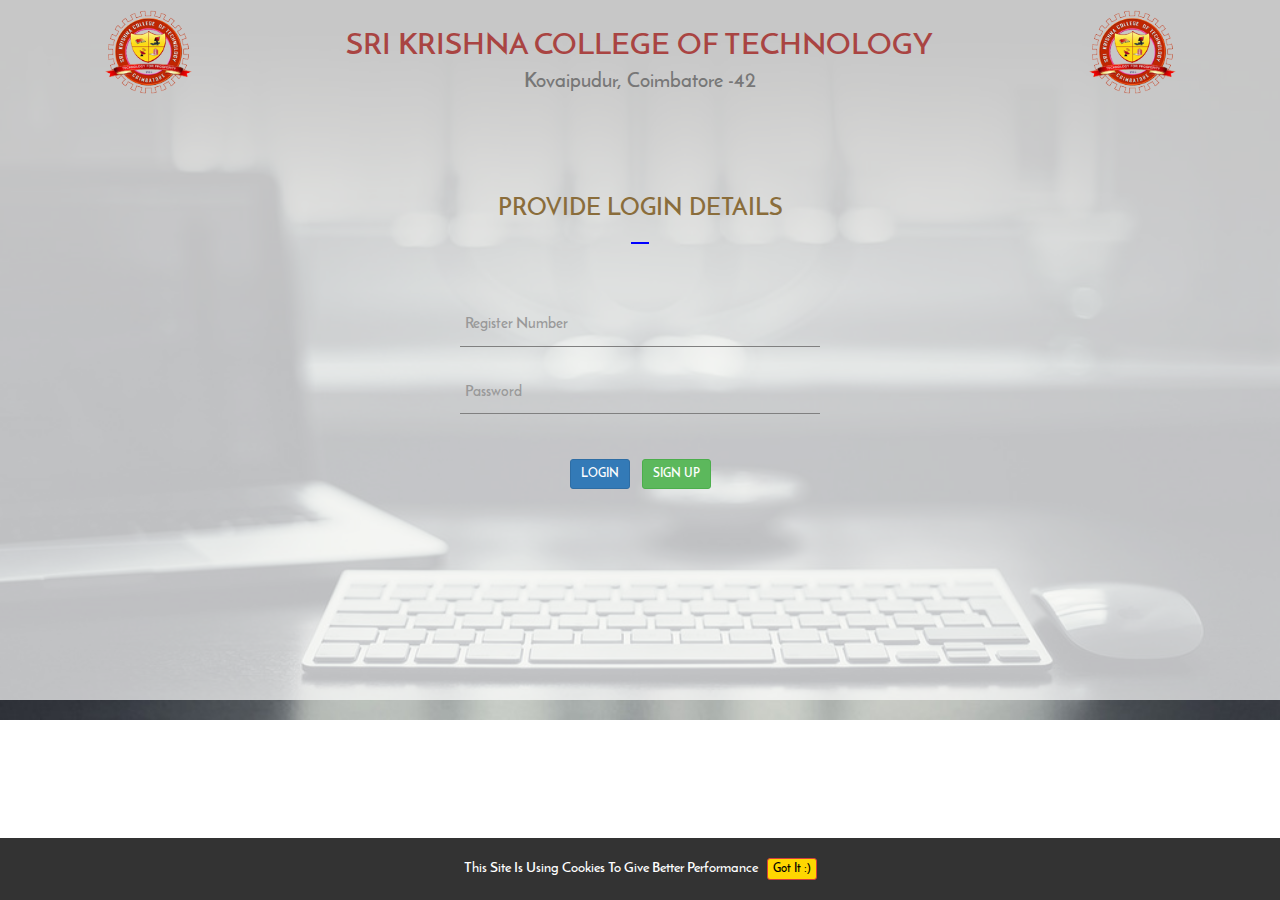
<file: old_students_login/index.html>
<!DOCTYPE html>
<html lang="en-US">
    <head>
        <meta charset="utf-8">
        <meta http-equiv="X-UA-Compatible" content="IE=edge">
        <meta name="viewport" content="width=device-width, initial-scale=1">
        <title>SKCT LOGIN</title>
        <!-- Bootstrap CSS -->
        <link href="./css/bootstrap.min.css" rel="stylesheet">
        <link href="./css/font-awesome.css" rel="stylesheet">
        <link href="./css/inj3ctor.css" rel="stylesheet">
        <!-- HTML5 Shim and Respond.js IE8 support of HTML5 elements and media queries -->
        <!-- WARNING: Respond.js doesn't work if you view the page via file:// -->
        <!--[if lt IE 9]>
        <script src="https://oss.maxcdn.com/libs/html5shiv/3.7.0/html5shiv.js"></script>
        <script src="https://oss.maxcdn.com/libs/respond.js/1.4.2/respond.min.js"></script>
        <![endif]-->
        <link rel="shortcut icon" href="./img/logo.png" type="image/x-icon">
        <style type="text/css">
            @font-face {
            font-family: jose;
            src: url(./fonts/JosefinSans-SemiBold.ttf);
            }
            *{
            font-family: jose;
            }
        </style>
    </head>
    <body style="background: url(./img/nav.jpg);background-repeat: no-repeat;background-size: cover;overflow-y: hidden;">
    <div style="background: rgba(255,255,255,0.7);height:700px;">
        <div class="se-pre-con"></div>
        <div class="container-fluid">
            <div class="row">
                <div class="col-lg-12 text-center visible-xs" style="padding-top: 10px;">
                    <img style="width:70px;" src="./img/logo.png"/>
                </div>
            </div>
        </div>
        <div class="container-fluid" style="padding-top: 10px;">
            <div class="row">
                <div class="col-lg-2 col-sm-2 col-md-2 text-right hidden-xs">
                    <img style="width:100px;" src="./img/logo.png"/>
                </div>
                <div class="col-lg-8 col-sm-8 col-md-8">
                    <h2 class="text-center text-danger">SRI KRISHNA COLLEGE OF TECHNOLOGY<br><small>Kovaipudur, Coimbatore -42</small></h2>
                </div>
                <div class="col-lg-2 col-sm-2 col-md-2 text-left hidden-xs">
                    <img style="width:100px;" src="./img/logo.png"/>
                </div>
            </div>
        </div>
        <div class="container mob-cont">
            <div class="row">
                <div class="col-lg-4 col-sm-4 col-md-4 text-right hidden-xs"></div>
                <div class="col-lg-4 col-sm-4 col-md-4">
                    <h3 class="text-center text-warning hidden-xs">PROVIDE LOGIN DETAILS</h3>
                    <hr style="border-top:2px solid blue;width:5%;" class="hidden-xs">
                    <br><br>
                    <div class="group">      
                        <input type="text" required="" id="number" style="background: transparent;">
                        <span class="highlight"></span>
                        <span class="bar"></span>
                        <label>Register Number</label>
                    </div>
                    <div class="group">      
                        <input type="password" required="" id="password" style="background: transparent;">
                        <span class="highlight"></span>
                        <span class="bar"></span>
                        <label>Password</label>
                    </div>
                    <div class="text-center"><br>
                        <button id="submit" class="btn btn-primary btn-sm" onclick="login_student()">LOGIN</button>&nbsp;&nbsp;&nbsp;
                        <button id="register_btn" class="btn btn-success btn-sm" onclick="signup()">SIGN UP</button>
                    </div>
                </div>
                <div class="col-lg-4 col-sm-4 col-md-4 text-left hidden-xs"></div>
            </div>
        </div>
        <div class="container-fluid" id="cookie">
            <div class="row">
                <div class="col-lg-12 col-sm-12 col-md-12">
                    This Site Is Using Cookies To Give Better Performance&nbsp;&nbsp;&nbsp;<button id="reset" class="btn btn-danger btn-xs btn-cookie" onclick="allow_cookie()">Got It :)</button>
                </div>
            </div>
        </div>
    </div>
        <!-- jQuery JavaScript -->
        <script src="./js/jquery.js"></script>
        <!-- Bootstrap JavaScript -->
        <script src="./js/bootstrap.min.js"></script>
        <!-- Alert JavaScript -->
        <script src="./js/alert.js"></script>
        <!-- Cookies JavaScript -->
        <script src="./js/cookies.js"></script>
        <!-- Login JavaScript -->
        <script type="text/javascript">
            var page = 0;
        </script>
        <script src="./js/login.js"></script>
    </body>
</html>
</file>
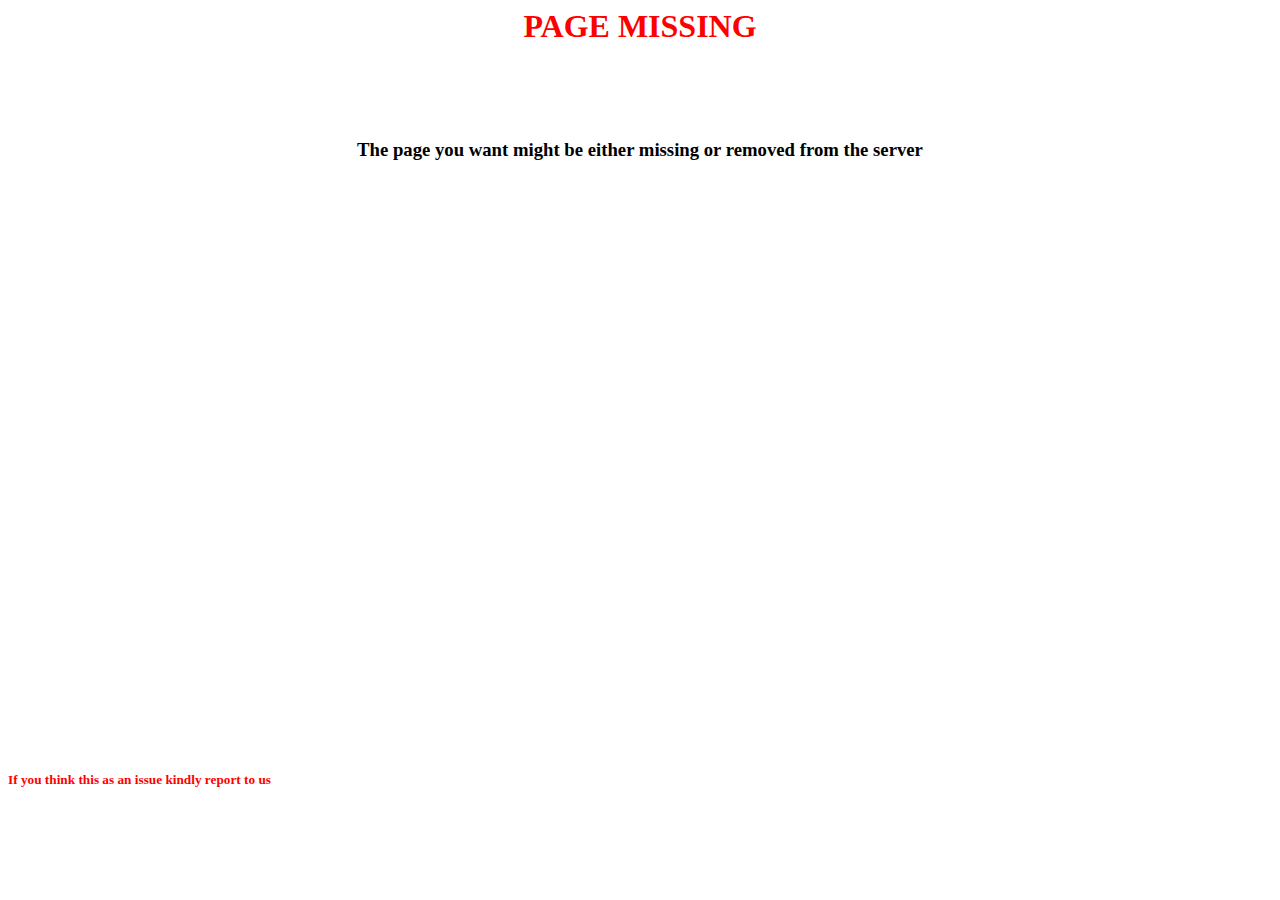
<file: old_students_login/css/index.html>
<html>
	<head>
		<title>404 - ERROR</title>
	</head>

	<body>
		<h1 align="Center" style="color:red;"> PAGE MISSING </h1>
		<br><br><br>
		<h3 align="center"> The page you want might be either missing or removed from the server</h3>
		<h5 style="position:absolute;bottom: 10%;text-align: center;color: red;">If you think this as an issue kindly report to us</h5>
	</body>
</html>
</file>
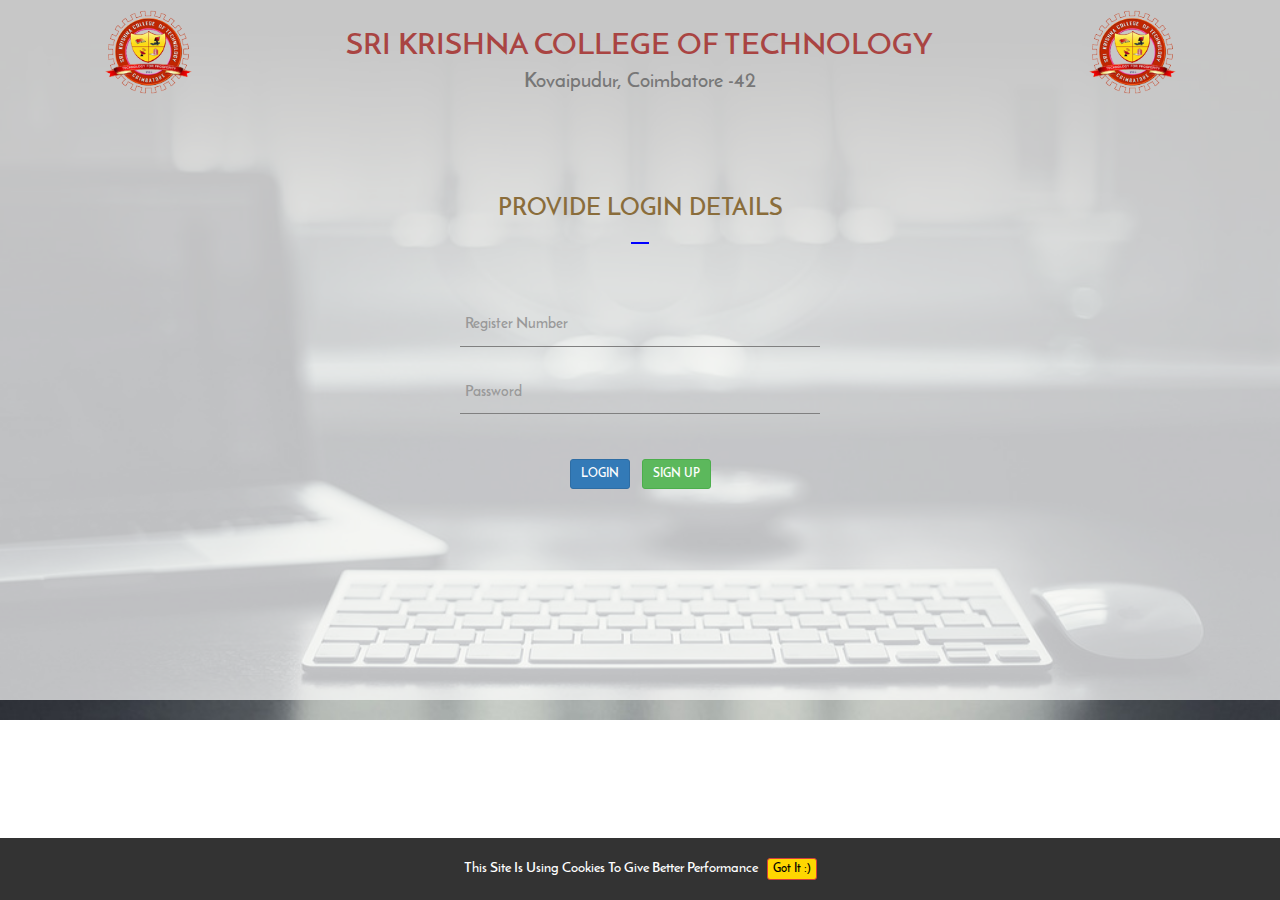
<file: old_students_login/academics.html>
<!DOCTYPE html>
<html lang="en-US">
    <head>
        <meta charset="utf-8">
        <meta http-equiv="X-UA-Compatible" content="IE=edge">
        <meta name="viewport" content="width=device-width, initial-scale=1">
        <title>SKCT ACADEMICS</title>
        <!-- Bootstrap CSS -->
        <link href="./css/bootstrap.min.css" rel="stylesheet">
        <link href="./css/font-awesome.css" rel="stylesheet">
        <link href="./css/inj3ctor.css" rel="stylesheet">
        <!-- HTML5 Shim and Respond.js IE8 support of HTML5 elements and media queries -->
        <!-- WARNING: Respond.js doesn't work if you view the page via file:// -->
        <!--[if lt IE 9]>
        <script src="https://oss.maxcdn.com/libs/html5shiv/3.7.0/html5shiv.js"></script>
        <script src="https://oss.maxcdn.com/libs/respond.js/1.4.2/respond.min.js"></script>
        <![endif]-->
        <link rel="shortcut icon" href="./img/logo.png" type="image/x-icon">
        <style type="text/css">
            @font-face {
            font-family: jose;
            src: url(./fonts/JosefinSans-SemiBold.ttf);
            }
            *{
            font-family: jose;
            }
        </style>
    </head>
    <body>
        <div class="se-pre-con"></div>
        <div class="container-fluid">
            <div class="row">
                <div class="col-lg-12 text-center visible-xs" style="padding-top: 10px;">
                    <img style="width:70px;" src="./img/logo.png"/>
                </div>
            </div>
        </div>
        <div class="container-fluid" style="padding-top: 10px;">
            <div class="row">
                <div class="col-lg-2 col-sm-2 col-md-2 text-right hidden-xs">
                    <img style="width:100px;" src="./img/logo.png"/>
                </div>
                <div class="col-lg-8 col-sm-8 col-md-8">
                    <h2 class="text-center text-danger">SRI KRISHNA COLLEGE OF TECHNOLOGY<br><small>Kovaipudur, Coimbatore -42</small></h2>
                </div>
                <div class="col-lg-2 col-sm-2 col-md-2 text-left hidden-xs">
                    <img style="width:100px;" src="./img/logo.png"/>
                </div>
            </div>
        </div>
        <nav class="navbar navbar-inverse navbar-responsive navbar-static-top navbar-danger" style="margin-top:30px;background-color: #a94442;">
            <div class="container-fluid">
                <a class="navbar-brand" href="" style="color: white;border-right: 2px solid white;" id="title">Title</a>
                <ul class="nav navbar-nav">
       				<li>
                        <a href="./profile.html" style="font-family: sans-serif;color: white;"><i class="glyphicon glyphicon-user"></i> <b>Profile</b></a>
                    </li>
                    <li class="active">
                        <a href="./academics.html" style="font-family: sans-serif;color: white;"><i class="glyphicon glyphicon-book"></i> <b>Academics</b></a>
                    </li>
                    <li>
                        <a href="./logout.html" style="font-family: sans-serif;color: white;"><b>Logout</b></a>
                    </li>
                </ul>
            </div>
        </nav>
        <div class="container">
		    <div class="row" style="margin-top: 50px;">
				<div class="col-md-6">
					<div class="panel panel-primary" style="margin-bottom: 50px;">
						<div class="panel-heading">
							<h3 class="panel-title"><b>SEMESTER I</b></h3>
							<span class="pull-right clickable"><i class="glyphicon glyphicon-chevron-up"></i></span>
						</div>
						<div class="panel-body" style="padding: 0px;margin: 0;">
							<table class="table table-bordered table-hover">
								<thead>
									<tr>
										<th>SUBJECT</th>
										<th>MARKS</th>
										<th>GRADE</th>
										<th>REMARKS</th>
									</tr>
								</thead>
								<tbody id="sem1">
									<tr>
                                        <td class="text-danger text-center"><b>SEMESTER NOT COMPLETED</b></td>
                                        <td class="text-danger text-center"><b> -------------------</b></td>
                                    </tr>
								</tbody>
							</table>
						</div>
					</div>
					<div class="panel panel-primary" style="margin-bottom: 50px;">
						<div class="panel-heading">
							<h3 class="panel-title"><b>SEMESTER II</b></h3>
							<span class="pull-right clickable"><i class="glyphicon glyphicon-chevron-up"></i></span>
						</div>
						<div class="panel-body" style="padding: 0px;margin: 0;">
							<table class="table table-bordered table-hover">
								<thead>
									<tr>
										<th>SUBJECT</th>
										<th>MARKS</th>
										<th>GRADE</th>
										<th>REMARKS</th>
									</tr>
								</thead>
								<tbody id="sem2">
									<tr>
                                        <td class="text-danger text-center"><b>SEMESTER NOT COMPLETED</b></td>
                                        <td class="text-danger text-center"><b> -------------------</b></td>
                                    </tr>
								</tbody>
							</table>
						</div>
					</div>
					<div class="panel panel-primary" style="margin-bottom: 50px;">
						<div class="panel-heading">
							<h3 class="panel-title"><b>SEMESTER III</b></h3>
							<span class="pull-right clickable"><i class="glyphicon glyphicon-chevron-up"></i></span>
						</div>
						<div class="panel-body" style="padding: 0px;margin: 0;">
							<table class="table table-bordered table-hover">
								<thead>
									<tr>
										<th>SUBJECT</th>
										<th>MARKS</th>
										<th>GRADE</th>
										<th>REMARKS</th>
									</tr>
								</thead>
								<tbody id="sem3">
									<tr>
                                        <td class="text-danger text-center"><b>SEMESTER NOT COMPLETED</b></td>
                                        <td class="text-danger text-center"><b> -------------------</b></td>
                                    </tr>
								</tbody>
							</table>
						</div>
					</div>
					<div class="panel panel-primary" style="margin-bottom: 50px;">
						<div class="panel-heading">
							<h3 class="panel-title"><b>SEMESTER IV</b></h3>
							<span class="pull-right clickable"><i class="glyphicon glyphicon-chevron-up"></i></span>
						</div>
						<div class="panel-body" style="padding: 0px;margin: 0;">
							<table class="table table-bordered table-hover">
								<thead>
									<tr>
										<th>SUBJECT</th>
										<th>MARKS</th>
										<th>GRADE</th>
										<th>REMARKS</th>
									</tr>
								</thead>
								<tbody id="sem4">
									<tr>
                                        <td class="text-danger text-center"><b>SEMESTER NOT COMPLETED</b></td>
                                        <td class="text-danger text-center"><b> -------------------</b></td>
                                    </tr>
								</tbody>
							</table>
						</div>
					</div>
				</div>
				<div class="col-md-6">
					<div class="panel panel-primary" style="margin-bottom: 50px;">
						<div class="panel-heading">
							<h3 class="panel-title"><b>SEMESTER V</b></h3>
							<span class="pull-right clickable"><i class="glyphicon glyphicon-chevron-up"></i></span>
						</div>
						<div class="panel-body" style="padding: 0px;margin: 0;">
							<table class="table table-bordered table-hover">
								<thead>
									<tr>
										<th>SUBJECT</th>
										<th>MARKS</th>
										<th>GRADE</th>
										<th>REMARKS</th>
									</tr>
								</thead>
								<tbody id="sem5">
									<tr>
                                        <td class="text-danger text-center"><b>SEMESTER NOT COMPLETED</b></td>
                                        <td class="text-danger text-center"><b> -------------------</b></td>
                                    </tr>
								</tbody>
							</table>
						</div>
					</div>
					<div class="panel panel-primary" style="margin-bottom: 50px;">
						<div class="panel-heading">
							<h3 class="panel-title"><b>SEMESTER VI</b></h3>
							<span class="pull-right clickable"><i class="glyphicon glyphicon-chevron-up"></i></span>
						</div>
						<div class="panel-body" style="padding: 0px;margin: 0;">
							<table class="table table-bordered table-hover">
								<thead>
									<tr>
										<th>SUBJECT</th>
										<th>MARKS</th>
										<th>GRADE</th>
										<th>REMARKS</th>
									</tr>
								</thead>
								<tbody id="sem6">
									<tr>
                                        <td class="text-danger text-center"><b>SEMESTER NOT COMPLETED</b></td>
                                        <td class="text-danger text-center"><b> -------------------</b></td>
                                    </tr>
								</tbody>
							</table>
						</div>
					</div>
					<div class="panel panel-primary" style="margin-bottom: 50px;">
						<div class="panel-heading">
							<h3 class="panel-title"><b>SEMESTER VII</b></h3>
							<span class="pull-right clickable"><i class="glyphicon glyphicon-chevron-up"></i></span>
						</div>
						<div class="panel-body" style="padding: 0px;margin: 0;">
							<table class="table table-bordered table-hover">
								<thead>
									<tr>
										<th>SUBJECT</th>
										<th>MARKS</th>
										<th>GRADE</th>
										<th>REMARKS</th>
									</tr>
								</thead>
								<tbody id="sem7">
									<tr>
                                        <td class="text-danger text-center"><b>SEMESTER NOT COMPLETED</b></td>
                                        <td class="text-danger text-center"><b> -------------------</b></td>
                                    </tr>
								</tbody>
							</table>
						</div>
					</div>
					<div class="panel panel-primary" style="margin-bottom: 50px;">
						<div class="panel-heading">
							<h3 class="panel-title"><b>SEMESTER VIII</b></h3>
							<span class="pull-right clickable"><i class="glyphicon glyphicon-chevron-up"></i></span>
						</div>
						<div class="panel-body" style="padding: 0px;margin: 0;">
							<table class="table table-bordered table-hover">
								<thead>
									<tr>
										<th>SUBJECT</th>
										<th>MARKS</th>
										<th>GRADE</th>
										<th>REMARKS</th>
									</tr>
								</thead>
								<tbody id="sem8">
									<tr>
                                        <td class="text-danger text-center"><b>SEMESTER NOT COMPLETED</b></td>
                                        <td class="text-danger text-center"><b> -------------------</b></td>
                                    </tr>
								</tbody>
							</table>
						</div>
					</div>
				</div>
			</div>
		</div>
        
        <div class="container-fluid" id="cookie">
            <div class="row">
                <div class="col-lg-12 col-sm-12 col-md-12">
                    This Site Is Using Cookies To Give Better Performance&nbsp;&nbsp;&nbsp;<button id="reset" class="btn btn-danger btn-xs btn-cookie" onclick="allow_cookie()">Got It :)</button>
                </div>
            </div>
        </div>
        <!-- jQuery JavaScript -->
        <script src="./js/jquery.js"></script>
        <!-- Bootstrap JavaScript -->
        <script src="./js/bootstrap.min.js"></script>
        <!-- Alert JavaScript -->
        <script src="./js/alert.js"></script>
        <!-- Cookies JavaScript -->
        <script src="./js/cookies.js"></script>
        <!-- Login JavaScript -->
        <script type="text/javascript">
            var page = 2;
        </script>
        <script src="./js/login.js"></script>
        <script type="text/javascript">
        	load_academics(getCookie('skct_student_id'));
        </script>
    </body>
</html>
</file>
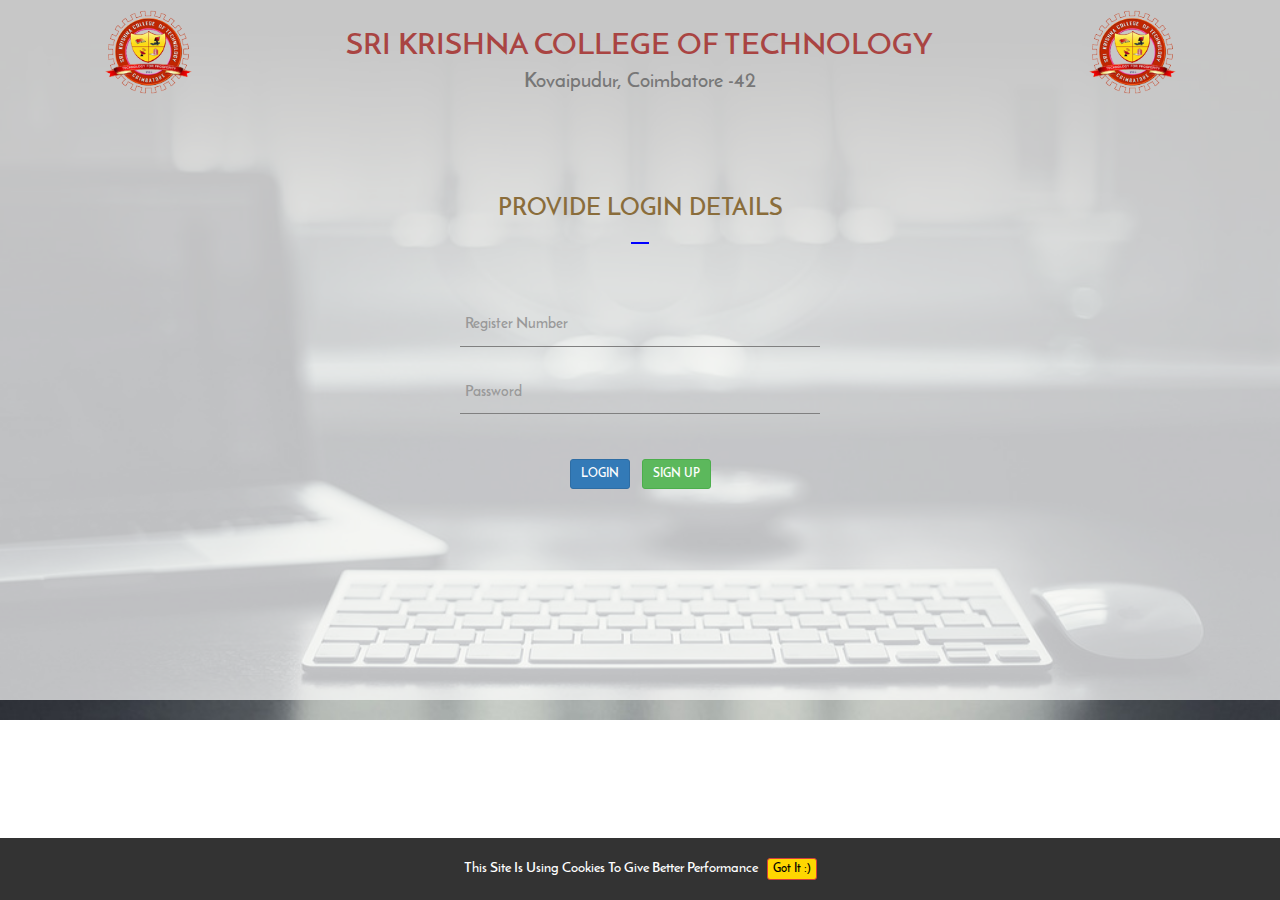
<file: old_students_login/profile.html>
<!DOCTYPE html>
<html lang="en-US">
    <head>
        <meta charset="utf-8">
        <meta http-equiv="X-UA-Compatible" content="IE=edge">
        <meta name="viewport" content="width=device-width, initial-scale=1">
        <title>SKCT STUDENT PROFILE</title>
        <!-- Bootstrap CSS -->
        <link href="./css/bootstrap.min.css" rel="stylesheet">
        <link href="./css/font-awesome.css" rel="stylesheet">
        <link href="./css/inj3ctor.css" rel="stylesheet">
        <!-- HTML5 Shim and Respond.js IE8 support of HTML5 elements and media queries -->
        <!-- WARNING: Respond.js doesn't work if you view the page via file:// -->
        <!--[if lt IE 9]>
        <script src="https://oss.maxcdn.com/libs/html5shiv/3.7.0/html5shiv.js"></script>
        <script src="https://oss.maxcdn.com/libs/respond.js/1.4.2/respond.min.js"></script>
        <![endif]-->
        <link rel="shortcut icon" href="./img/logo.png" type="image/x-icon">
        <style type="text/css">
            @font-face {
            font-family: jose;
            src: url(./fonts/JosefinSans-SemiBold.ttf);
            }
            *{
            font-family: jose;
            }
        </style>
    </head>
    <body>
        <div class="se-pre-con"></div>
        <div class="container-fluid">
            <div class="row">
                <div class="col-lg-12 text-center visible-xs" style="padding-top: 10px;">
                    <img style="width:70px;" src="./img/logo.png"/>
                </div>
            </div>
        </div>
        <div class="container-fluid" style="padding-top: 10px;">
            <div class="row">
                <div class="col-lg-2 col-sm-2 col-md-2 text-right hidden-xs">
                    <img style="width:100px;" src="./img/logo.png"/>
                </div>
                <div class="col-lg-8 col-sm-8 col-md-8">
                    <h2 class="text-center text-danger">SRI KRISHNA COLLEGE OF TECHNOLOGY<br><small>Kovaipudur, Coimbatore -42</small></h2>
                </div>
                <div class="col-lg-2 col-sm-2 col-md-2 text-left hidden-xs">
                    <img style="width:100px;" src="./img/logo.png"/>
                </div>
            </div>
        </div>
        <nav class="navbar navbar-inverse navbar-responsive navbar-static-top navbar-danger" style="margin-top:30px;background-color: #a94442;">
            <div class="container-fluid">
                <a class="navbar-brand" href="" style="color: white;border-right: 2px solid white;" id="title">Title</a>
                <ul class="nav navbar-nav">
                    <li class="active">
                        <a href="./profile.html" style="font-family: sans-serif;color: white;"><i class="glyphicon glyphicon-user"></i> <b>Profile</b></a>
                    </li>
                    <li>
                        <a href="./academics.html" style="font-family: sans-serif;color: white;"><i class="glyphicon glyphicon-book"></i> <b>Academics</b></a>
                    </li>
                    <li>
                        <a href="./logout.html" style="font-family: sans-serif;color: white;"><i class="glyphicon glyphicon-power"></i> <b>Logout</b></a>
                    </li>
                </ul>
            </div>
        </nav>
        <div class="container">
            <div class="row">
                <div class="col-lg-6 col-md-6" style="line-height: 35px;">
                    <img id ="pic" src="" class="img-responsive" /><br><br>
                    <p style="font-size: 17px;" id="pname">Name: </p>
                    <p style="font-size: 17px;" id="pemail">Email: </p>
                    <p style="font-size: 17px;" id="pcourse">Course: </p>
                </div>
                <div class="col-lg-6 col-md-6" style="line-height: 35px;">
                    <p style="font-size: 17px;" id="pgender">Gender: </p>
                    <p style="font-size: 17px;" id="pdob">DOB: </p>
                    <p style="font-size: 17px;" id="pparent">Parent: </p>
                    <p style="font-size: 17px;" id="pnum">Parent_Mobile: </p>
                    <p style="font-size: 17px;" id="psnum">Student_Mobile: </p>
                    <p style="font-size: 17px;" id="pcaste">Caste: </p>
                    <p style="font-size: 17px;" id="prel">Religion: </p>
                    <p style="font-size: 17px;" id="pblood">Blood Group: </p>
                    <p style="font-size: 17px;" id="paddress">Address:<br>&nbsp;&nbsp;&nbsp;&nbsp;&nbsp;&nbsp;&nbsp; </p>
                </div>
            </div>
        </div>
        <div class="container-fluid" id="cookie">
            <div class="row">
                <div class="col-lg-12 col-sm-12 col-md-12">
                    This Site Is Using Cookies To Give Better Performance&nbsp;&nbsp;&nbsp;<button id="reset" class="btn btn-danger btn-xs btn-cookie" onclick="allow_cookie()">Got It :)</button>
                </div>
            </div>
        </div>
        <!-- jQuery JavaScript -->
        <script src="./js/jquery.js"></script>
        <!-- Bootstrap JavaScript -->
        <script src="./js/bootstrap.min.js"></script>
        <!-- Alert JavaScript -->
        <script src="./js/alert.js"></script>
        <!-- Cookies JavaScript -->
        <script src="./js/cookies.js"></script>
        <!-- Login JavaScript -->
        <script type="text/javascript">
            var page = 1;
        </script>
        <script src="./js/login.js"></script>
    </body>
</html>
</file>
<file: old_students_login/css/inj3ctor.css>
input,label{font-size:15px}.bar,input{display:block;width:100%}.highlight,label{pointer-events:none}.group{position:relative;margin-bottom:25px}input{padding:10px 10px 10px 5px;border:none;border-bottom:1px solid gray}input:focus{outline:0;border-bottom:1px solid gray}label{color:#999;font-weight:400;position:absolute;left:5px;top:10px;transition:.2s ease all;-moz-transition:.2s ease all;-webkit-transition:.2s ease all}.bar{position:relative}#cookie,.highlight,.js #loader{position:absolute}.bar:after,.bar:before{content:'';height:2px;width:0;bottom:1px;position:absolute;background:#337ab7;transition:.2s ease all;-moz-transition:.2s ease all;-webkit-transition:.2s ease all}.bar:before{left:50%}.bar:after{right:50%}input:focus~.bar:after,input:focus~.bar:before{width:50%}.highlight{height:60%;width:100%;top:25%;left:0;opacity:.5}input:focus~.highlight{-webkit-animation:inputHighlighter .3s ease;-moz-animation:inputHighlighter .3s ease;animation:inputHighlighter .3s ease}@-webkit-keyframes inputHighlighter{from{background:0 0}to{width:0;background:0 0}}@-moz-keyframes inputHighlighter{from{background:0 0}to{width:0;background:0 0}}@keyframes inputHighlighter{from{background:0 0}to{width:0;background:0 0}}input:focus~label,input:valid~label{top:-20px;font-size:14px;color:#337ab7;border-color:transparent}input[type=text]:active,input[type=text]:focus,input[type=text]:visited{border:0 solid transparent}.mob-cont{padding-top:70px}#cookie{background:rgba(0,0,0,.8);color:#fff;padding:20px;text-align:center;bottom:0;width:100%}@media only screen and (max-device-width:680px){#cookie,label{position:absolute}h2{font-size:17px}#cookie,.btn,h3,label{font-size:13px}.mob-cont{padding-top:10px}label{color:#999;font-weight:400;pointer-events:none;left:5px;top:10px;transition:.2s ease all;-moz-transition:.2s ease all;-webkit-transition:.2s ease all}#cookie{background:rgba(0,0,0,.8);color:#fff;padding:5px;text-align:center;bottom:0;width:100%}}.no-js #loader{display:none}.js #loader{display:block;left:100px;top:0}.se-pre-con{position:fixed;left:0;top:0;width:100%;height:100%;z-index:9999;background:url(../img/Preloader_3.gif) center no-repeat #fff}.btn-cookie{background:gold;color:#000}
.clickable{
    cursor: pointer;   
}

.panel-heading span {
	margin-top: -20px;
	font-size: 15px;
}
</file>
